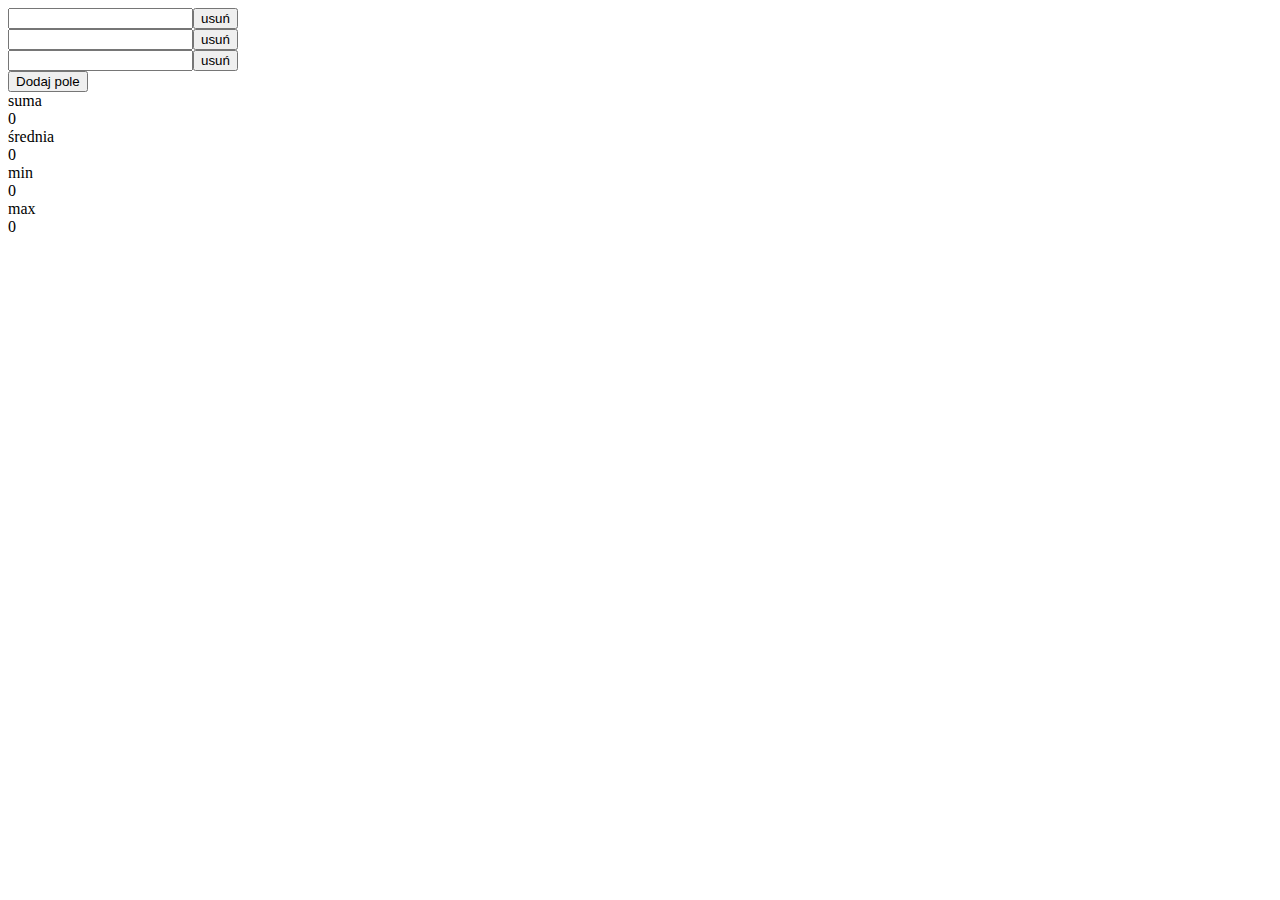
<file: Lab - 1/index.html>
<!DOCTYPE html>
<html lang="en">
  <head>
    <meta charset="UTF-8" />
    <meta name="viewport" content="width=device-width, initial-scale=1.0" />
    <script src="main.js" type="text/javascript"></script>
    <title>Lab - 1</title>
  </head>
  <body>
    <div id="inputsContainer">
      <div>
        <input class="number-input" type="number" /><button class="del-btn">
          usuń
        </button>
      </div>
      <div>
        <input class="number-input" type="number" /><button class="del-btn">
          usuń
        </button>
      </div>
      <div>
        <input class="number-input" type="number" /><button class="del-btn">
          usuń
        </button>
      </div>
    </div>
    <button id="addInput">Dodaj pole</button>
    <div>
      suma
      <div id="sum">0</div>
    </div>
    <div>
      średnia
      <div id="avg">0</div>
    </div>
    <div>
      min
      <div id="min">0</div>
    </div>
    <div>
      max
      <div id="max">0</div>
    </div>
  </body>
</html>
</file>
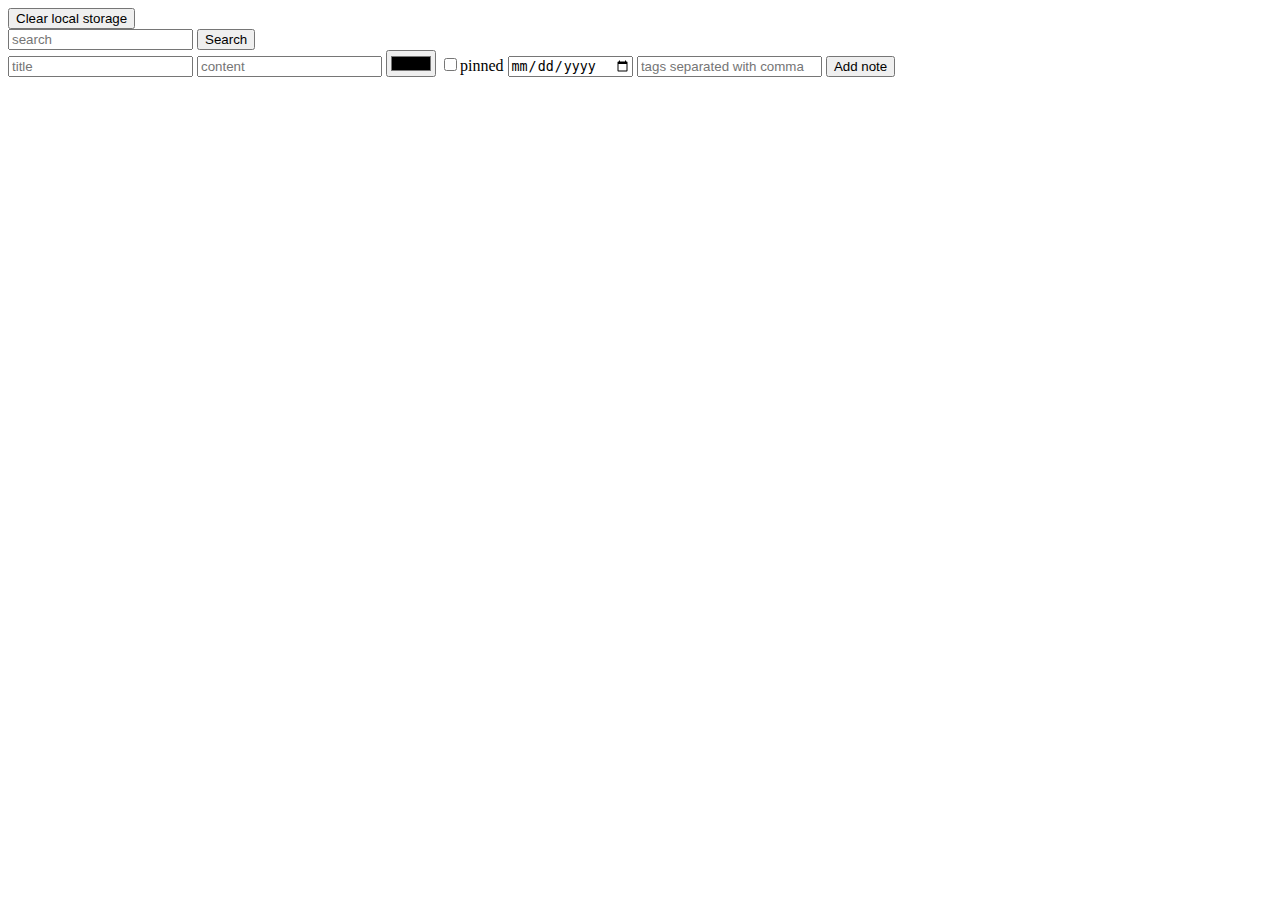
<file: Lab - 4/index.html>
<!DOCTYPE html>
<html lang="en">
  <head>
    <meta charset="UTF-8" />
    <meta name="viewport" content="width=device-width, initial-scale=1.0" />
    <title>Document</title>
  </head>
  <body>
    <button id="clear">Clear local storage</button>
    <div>
      <input type="text" id="searchInput" placeholder="search" />
      <button id="search">Search</button>
    </div>
    <input type="text" id="title" placeholder="title" />
    <input type="text" id="content" placeholder="content" />
    <input type="color" id="color" />
    <input type="checkbox" id="pinned" />pinned
    <input type="date" id="date" />
    <input type="text" id="tags" placeholder="tags separated with comma" />
    <button id="addNote">Add note</button>

    <div id="notesContainer"></div>

    <script src="main.js"></script>
  </body>
</html>
</file>
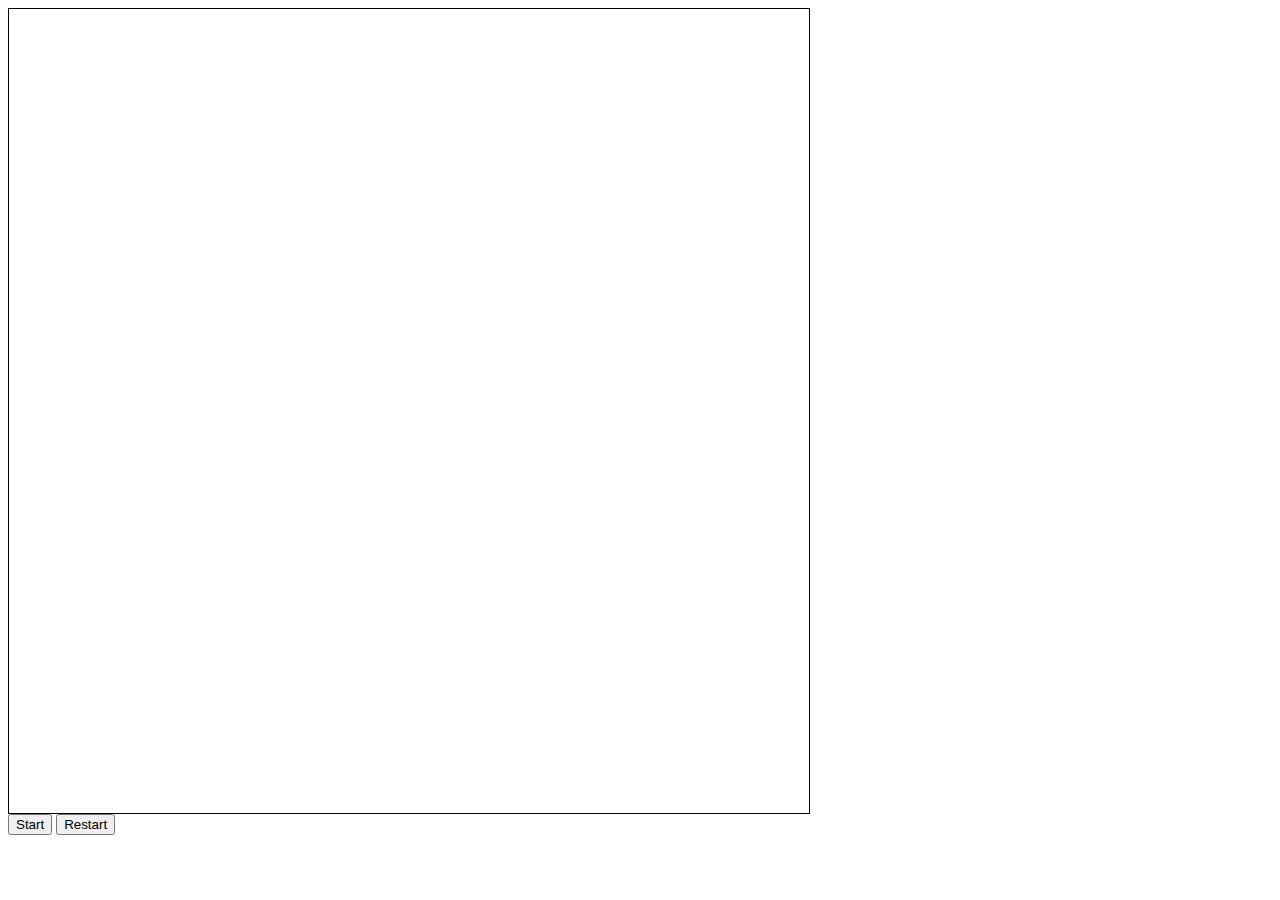
<file: Lab - 6/index.html>
<!DOCTYPE html>
<html lang="en">
  <head>
    <meta charset="UTF-8" />
    <meta name="viewport" content="width=device-width, initial-scale=1.0" />
    <title>Document</title>
  </head>
  <body>
    <div style="border: 1px solid black; width: fit-content">
      <canvas id="canvas" width="800" height="800"></canvas>
    </div>
    <button id="startButton">Start</button>
    <button id="restartButton">Restart</button>
    <script src="main.js"></script>
  </body>
</html>
</file>
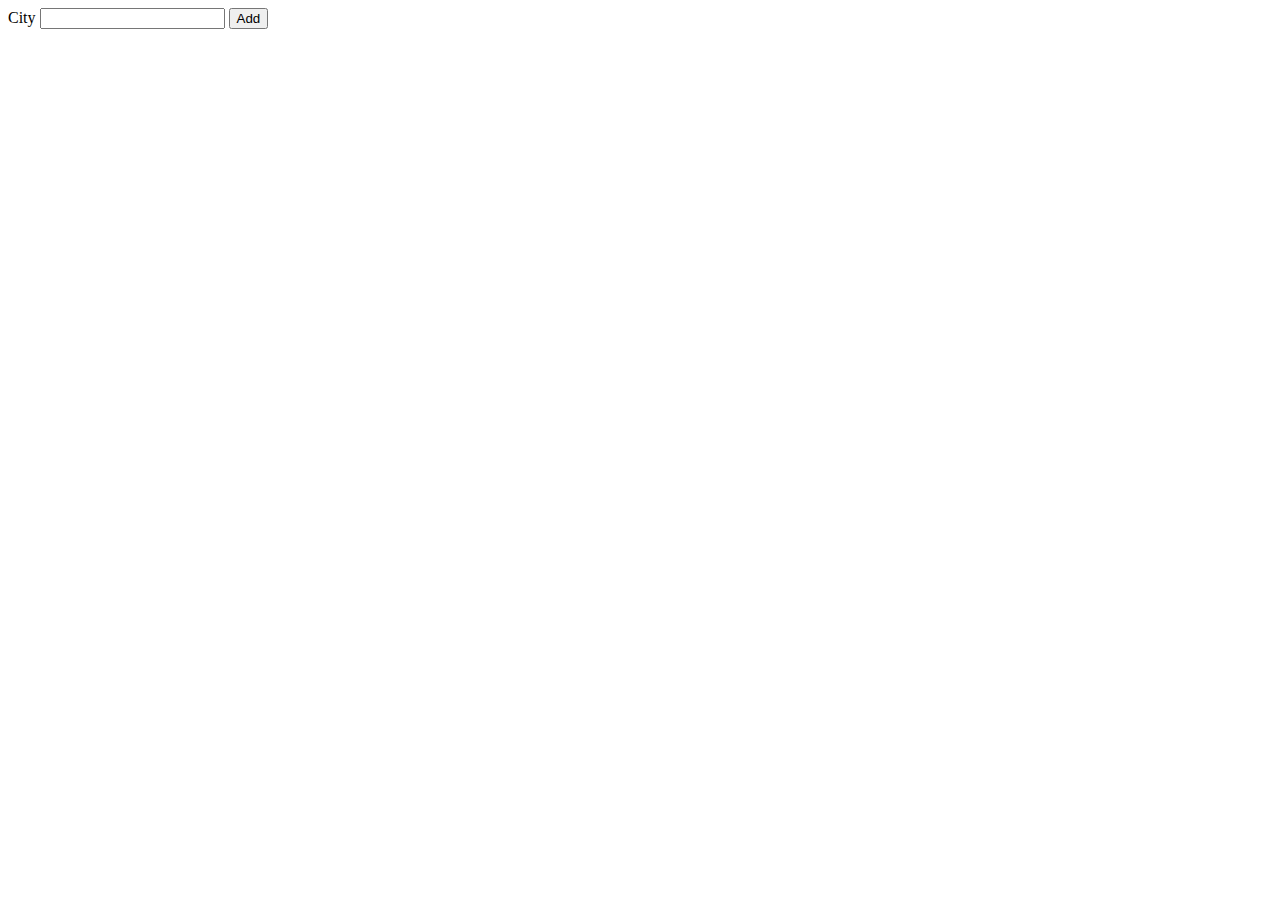
<file: Lab - 7/index.html>
<!DOCTYPE html>
<html lang="en">
<head>
    <meta charset="UTF-8">
    <meta name="viewport" content="width=device-width, initial-scale=1.0">
    <title>Pogodynka</title>
    <link rel="stylesheet" href="style.css" />
</head>
<body>
    <div id="add">
        <span>City</span>
        <input type="text" />
        <button>Add</button>
        <span id="addingError"></span>
    </div>
    <div id="suggestion"></div>

    <div id="weatherContainer">
    </div>

    <script src="main.js"></script>
</body>
</html>
</file>
<file: Lab - 7/style.css>
#weatherContainer{
    display: flex;
    margin-top: 2rem;
    width: 100%;
    flex-wrap: wrap;
}

.city{
    margin: 10px 10px;
    border: 1px solid #000;
    padding: 1rem;
    text-align: center;
    width: 200px;
}

p{
    margin-top: 0;
    margin-bottom: 5px;
}
</file>
